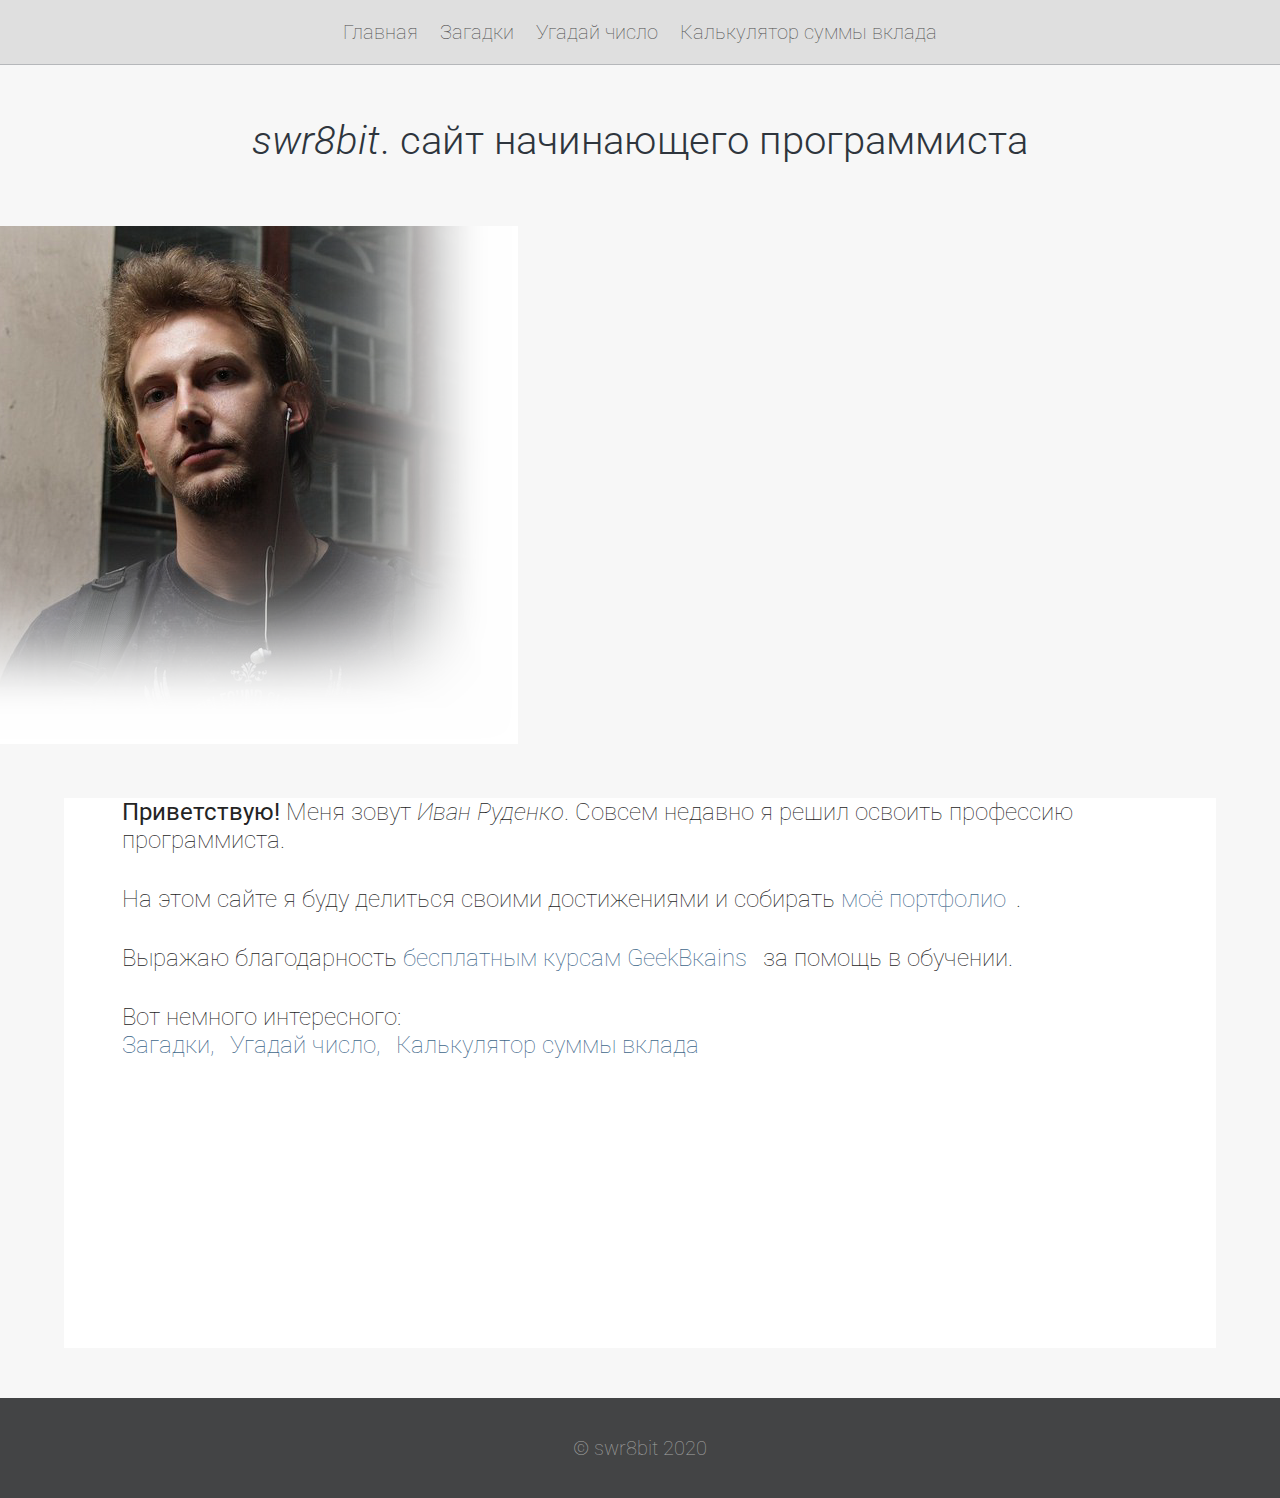
<file: index.html>
<!DOCTYPE html>
<html>
<head>
	<meta charset="utf-8">
	<title>swr8bit</title>
	<link rel="stylesheet" href="style.css"> 
</head>
<body>

<div class="content">
	<div class="header">
		<a href="index.html">Главная</a>
		<a href="puzzle.html">Загадки</a>
		<a href="guess.html">Угадай число</a>
		<a href="money.html">Калькулятор суммы вклада</a>
	</div>

	<h1><i>swr8bit</i>. cайт начинающего программиста</h1>

	<div class="center">
	<img src="img/photo.png">
		<div class="box_text">

			<p><b>Приветствую!</b> Меня зовут <i>Иван Руденко</i>. Совсем недавно я решил освоить профессию программиста.</p>

			<p>На этом сайте я буду делиться своими достижениями и собирать <a href="#">моё портфолио</a>.</p>

			<p>Выражаю благодарность <a href="https://stayhome.geekbrains.ru/">бесплатным курсам GeekBкains</a> за помощь в обучении.</p>
			<p>Вот немного интересного:<br>
				<a href="puzzle.html">Загадки,</a>
				<a href="guess.html">Угадай число,</a>
				<a href="money.html">Калькулятор суммы вклада</a>
			</p>
		</div>
	</div>
</div>
<div class="footer">
&copy; swr8bit	2020
</div>



</body>
</html>
</file>
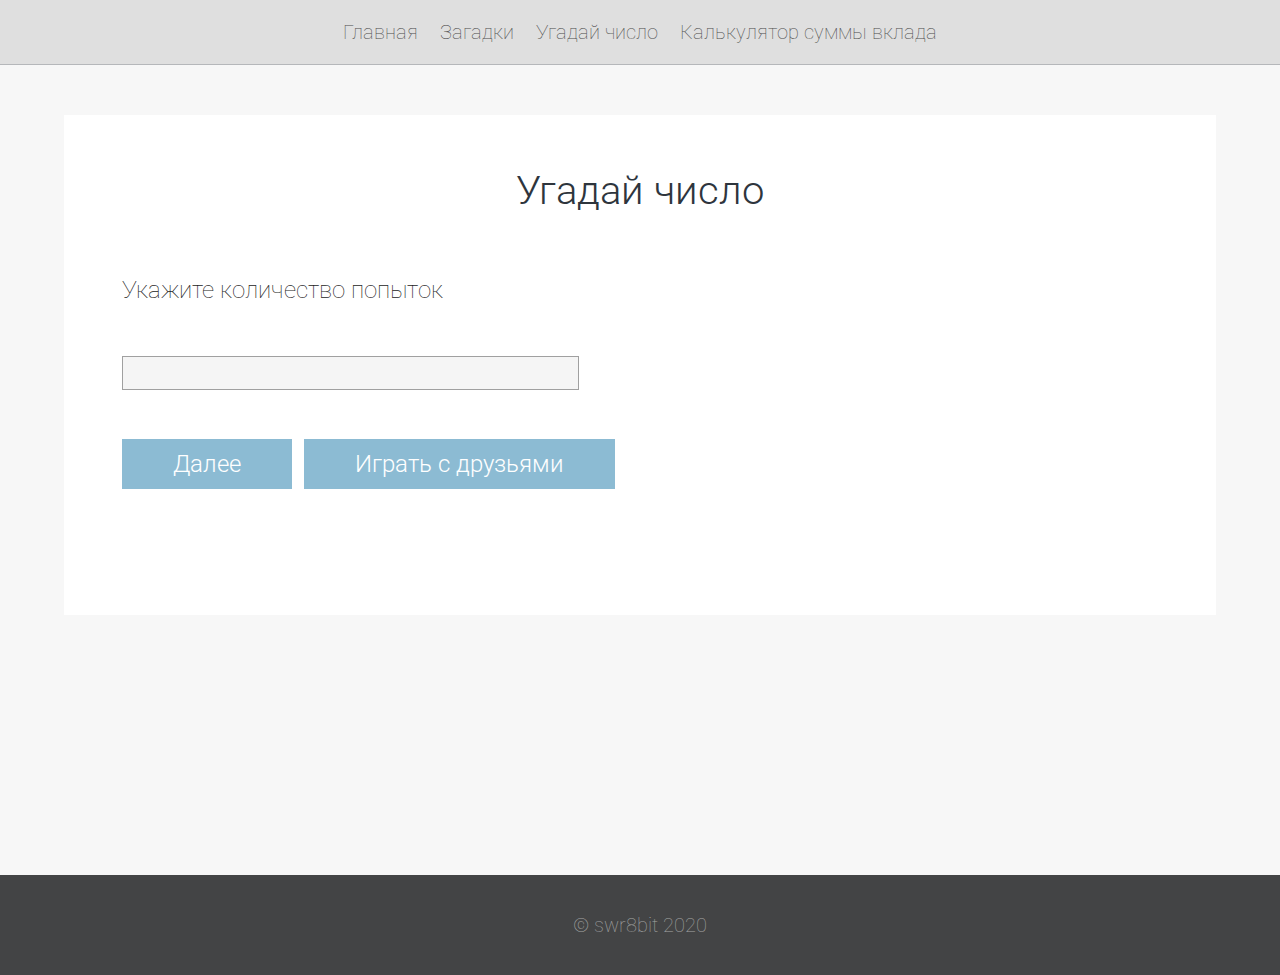
<file: guess.html>
<!DOCTYPE html>
<html>

<head>
    <meta charset="utf-8">
    <title>swr8bit</title>
    <link rel="stylesheet" href="style.css">
    <script type="text/javascript">
        var answer = parseInt(Math.random() * 100);
        var tryCount = 0;
        var maxTryCount;
        var user1name;
        var user2name;

        function retry() {
            window.location.reload();
        }

        function readInt(id) {
            return +document.getElementById(id).value;
        }

        function readText(id) {
            return document.getElementById(id).value;
        }

        function write(id, text) {
            document.getElementById(id).innerHTML = text;
        }

        function hide(id) {
            document.getElementById(id).style.display = "none";
        }

        function tryCountSelect() {
            ///TODO спросить у пользователей имена, слелать для одного, либо вдвоем
            maxTryCount = readInt("maxTryCount");
            document.getElementById("info1").style.display = "block";
            document.getElementById("user1name").style.display = "block";
            document.getElementById("info2").style.display = "block";
            document.getElementById("user2name").style.display = "block";
            document.getElementById("tryCountSelectButton").style.display = "inline-block";
            hide("askTryCounts");
            hide("maxTryCount");
            hide("meetingButton");
            hide("altPlayButton");
        }

        function meeting() {
            user1name = readText("user1name");
            user2name = readText("user2name");
            write("info1", ("Введите число от 1 до 100 в свое поле<br> <br>" + user1name));
            write("info2", user2name);
            document.getElementById("userAnswer1").style.display = "block";
            document.getElementById("userAnswer2").style.display = "block";
            document.getElementById("checkButton").style.display = "inline-block";
            hide("tryCountSelectButton");
            hide("user1name");
            hide("user2name");
        }

        function guess() {
            tryCount++
            var userAnswer1 = readInt("userAnswer1");
            var userAnswer2 = readInt("userAnswer2");
            if (userAnswer1 == answer) {
                write("info1", "<b>Поздравляю, " + user1name + ", вы угадали!<b>");
                hide("checkButton");
                hide("userAnswer1");
                document.getElementById("retryButton").style.display = "inline-block";
            }
            if (userAnswer2 == answer) {
                write("info2", "<b>Поздравляю, " + user2name + ", вы угадали!<b>");
                hide("checkButton");
                hide("userAnswer2");
                document.getElementById("retryButton").style.display = "inline-block";

            }
            if (userAnswer1 > answer) {
                write("info1", (user1name + ", вы ввели слишком большое число."));
            }
            if (userAnswer1 < answer) {
                write("info1", (user1name + ", вы ввели слишком маленькое число."));
            }
            if (userAnswer2 > answer) {
                write("info2", (user2name + ", вы ввели слишком большое число."));
            }
            if (userAnswer2 < answer) {
                write("info2", (user2name + ", вы ввели слишком маленькое число."));
            }
            write("info", "Попробуйте еще раз!<br>Осталось попыток: " + (maxTryCount - tryCount));
            if (tryCount >= maxTryCount || userAnswer1 == answer || userAnswer2 == answer) {
                write("info", "<b>Игра окончена.<br>Если кто не понял, правильный ответ был " + answer);
                hide("checkButton");
                hide("userAnswer1");
                hide("userAnswer2");
                document.getElementById("retryButton").style.display = "inline-block";
            }
            return;

        }

        function guess1() {

            var maxPlayerNum = +prompt("Интерактивная игра \"Отгадай число\"\nВведите число игроков.");
            var playerNum = 1;
            var maxTryCount = +prompt("Введите количество попыток, \"0\" - неограничено.");

            if (maxTryCount == 0) {
                maxTryCount = Infinity;
            }

            var tryCount = 0;

            while (tryCount < maxTryCount) {


                if (playerNum == 1 && tryCount != 0 && maxPlayerNum != 1) {
                    alert("Никто не угадал!\nПереход хода к Игроку " + playerNum);
                }

                if (maxTryCount != Infinity) {
                    var userAnswer = prompt("Игрок " + playerNum + ", отгадайте число от 1 до 100\nУ вас осталось " + (maxTryCount - tryCount) + " попыток.\n\"q\" - прервать игру.");
                } else {
                    userAnswer = prompt("Игрок " + playerNum + ", отгадайте число от 1 до 100\nУ вас неограниченое количество попыток!\n\"q\" - прервать игру.");
                }

                if (userAnswer == "q") {
                    alert("Игрок " + playerNum + " прервал игру.");
                    break;
                }
                userAnswer = parseInt(userAnswer);

                if (userAnswer == answer) {
                    alert("Поздравляем, Игрок " + playerNum + ", вы победили!");
                    break;

                } else if (userAnswer > answer) {
                    alert("Игрок " + playerNum + ", вы ввели слишком большое число");
                } else if (userAnswer < answer) {
                    alert("Игрок " + playerNum + ", вы ввели слишком маленькое число");
                }

                if (playerNum == maxPlayerNum) {
                    tryCount++;
                }
                if (playerNum == maxPlayerNum) {
                    playerNum = 1;
                } else {
                    playerNum++;
                }
            }

            alert("Игра окончена.\nЕсли кто не понял, правильный ответ был " + answer);


        }
    </script>

</head>

<body>

    <div class="content">
        <div class="header">
            <a href="index.html">Главная</a>
            <a href="puzzle.html">Загадки</a>
            <a href="guess.html">Угадай число</a>
            <a href="money.html">Калькулятор суммы вклада</a>
        </div>
        <div class="contentWrap">
            <div class="content">
                <div class="center">

                    <h1>Угадай число</h1>

                    <div class="box">

                        <br>
                        <p id="askTryCounts">Укажите количество попыток<br><br></p>
                        <input type="text" id="maxTryCount">
                        <br>


                        <p id="info1" style="display:none;">Представьтесь.<br> <br>Игрок 1:</p>
                        <input type="text" style="display:none;" id="userAnswer1">
                        <input type="text" style="display:none;" id="user1name">

                        <p id="info2" style="display:none;">Игрок 2:</p>
                        <input type="text" style="display:none;" id="userAnswer2">
                        <input type="text" style="display:none;" id="user2name">

                        <p id="info"></p>
                        <a href="#" onClick="tryCountSelect();" id="meetingButton">Далее</a>
                        <a href="#" onClick="meeting();" style="display:none;" id="tryCountSelectButton">Начать</a>
                        <a href="#" onClick="guess();" style="display:none;" id="checkButton">Проверить</a>
                        <a href="#" onClick="retry();" style="display:none;" id="retryButton">Заново</a>
                        <a href="#" onClick="guess1();" id="altPlayButton">Играть с друзьями</a>
                    </div>

                </div>
            </div>
        </div>

    </div>
    <div class="footer">
        &copy; swr8bit 2020
    </div>



</body>

</html>
</file>
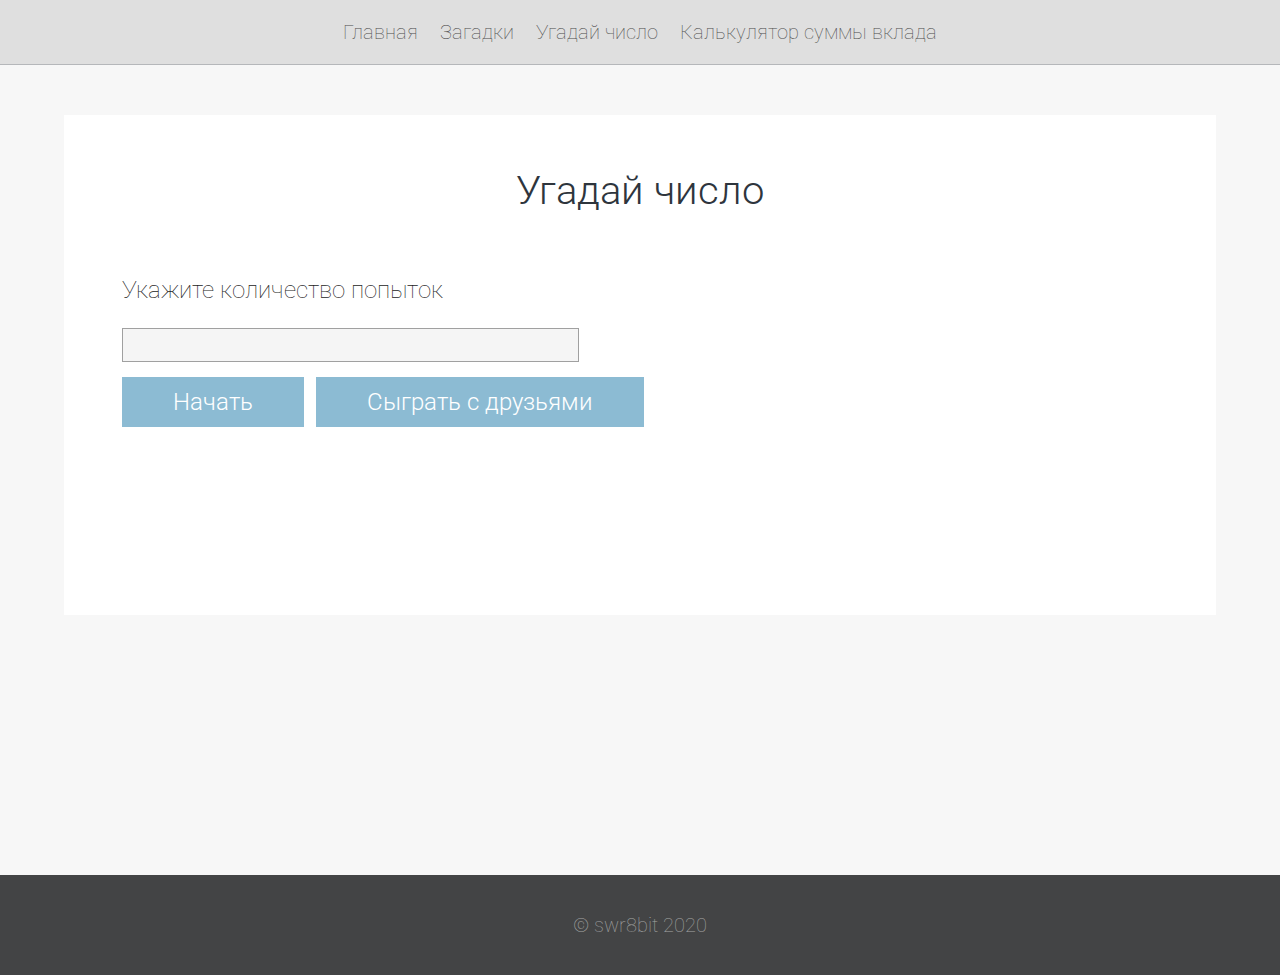
<file: guess1.html>
<!DOCTYPE html>
<html>

<head>
    <meta charset="utf-8">
    <title>swr8bit</title>
    <link rel="stylesheet" href="style.css">
    <script type="text/javascript">
        var answer = parseInt(Math.random() * 100);
        var tryCount = 0;
        var maxTryCount;

        function tryCountSelect() {
            maxTryCount = readInt("maxTryCount");
            hide("askTryCounts");
            hide("maxTryCount");
            hide("tryCountSelectButton");
            hide("altPlayButton");
            document.getElementById("info").style.display = "block";
            document.getElementById("userAnswer").style.display = "block";
            document.getElementById("button").style.display = "inline-block";
        }

        function retry() {
            window.location.reload();
        }

        function readInt(id) {
            return +document.getElementById(id).value;
        }

        function write(id, text) {
            document.getElementById(id).innerHTML = text;
        }

        function hide(id) {
            document.getElementById(id).style.display = "none";
        }

        function guess() {
            tryCount++
            var userAnswer = readInt("userAnswer");
            if (userAnswer == answer) {
                write("info", "<b>Поздравляю,вы угадали!<b>");
                hide("button");
                hide("userAnswer");
                document.getElementById("retryButton").style.display = "inline-block";
            } else if (tryCount >= maxTryCount) {
                write("info", "<b>Вы проиграли<br>Правильный ответ: " + answer + "<b>");
                hide("button");
                hide("userAnswer");
                document.getElementById("retryButton").style.display = "inline-block";
            } else if (userAnswer > answer) {
                write("info", "Вы ввели слишком большое число<br>Попробуйте еще раз. Осталось попыток: " + (maxTryCount - tryCount) + "<br>Введите число от 1 до 100:");
            } else if (userAnswer < answer) {
                write("info", "Вы ввели слишком маленькое число.<br>Попробуйте еще раз. Осталось попыток: " + (maxTryCount - tryCount) + "<br>Введите число от 1 до 100:");
            }
        }

        function guess1() {

            var maxPlayerNum = +prompt("Интерактивная игра \"Отгадай число\"\nВведите число игроков.");
            var playerNum = 1;
            var maxTryCount = +prompt("Введите количество попыток, \"0\" - неограничено.");

            if (maxTryCount == 0) {
                maxTryCount = Infinity;
            }

            var tryCount = 0;

            while (tryCount < maxTryCount) {


                if (playerNum == 1 && tryCount != 0 && maxPlayerNum != 1) {
                    alert("Никто не угадал!\nПереход хода к Игроку " + playerNum);
                }

                if (maxTryCount != Infinity) {
                    var userAnswer = prompt("Игрок " + playerNum + ", отгадайте число от 1 до 100\nУ вас осталось " + (maxTryCount - tryCount) + " попыток.\n\"q\" - прервать игру.");
                } else {
                    userAnswer = prompt("Игрок " + playerNum + ", отгадайте число от 1 до 100\nУ вас неограниченое количество попыток!\n\"q\" - прервать игру.");
                }

                if (userAnswer == "q") {
                    alert("Игрок " + playerNum + " прервал игру.");
                    break;
                }
                userAnswer = parseInt(userAnswer);

                if (userAnswer == answer) {
                    alert("Поздравляем, Игрок " + playerNum + ", вы победили!");
                    break;

                } else if (userAnswer > answer) {
                    alert("Игрок " + playerNum + ", вы ввели слишком большое число");
                } else if (userAnswer < answer) {
                    alert("Игрок " + playerNum + ", вы ввели слишком маленькое число");
                }

                if (playerNum == maxPlayerNum) {
                    tryCount++;
                }
                if (playerNum == maxPlayerNum) {
                    playerNum = 1;
                } else {
                    playerNum++;
                }
            }

            alert("Игра окончена.\nЕсли кто не понял, правильный ответ был " + answer);


        }
    </script>

</head>

<body>

    <div class="content">
        <div class="header">
            <a href="index.html">Главная</a>
            <a href="puzzle.html">Загадки</a>
            <a href="guess.html">Угадай число</a>
            <a href="money.html">Калькулятор суммы вклада</a>
        </div>
        <div class="contentWrap">
            <div class="content">
                <div class="center">

                    <h1>Угадай число</h1>

                    <div class="box">

                        <br>
                        <p id="askTryCounts">Укажите количество попыток</p>
                        <input type="text" id="maxTryCount">
                        <br>
                        <a href="#" onClick="tryCountSelect();" id="tryCountSelectButton">Начать</a>


                        <p id="info" style="display:none;">Угадайте число от 1 до 100</p>
                        <input type="text" style="display:none;" id="userAnswer">

                        <a href="#" onClick="guess();" style="display:none;" id="button">Проверить</a>
                        <a href="#" onClick="retry();" style="display:none;" id="retryButton">Заново</a>

                        <a href="#" onClick="guess1();" id="altPlayButton">Сыграть с друзьями</a>
                    </div>

                </div>
            </div>
        </div>

    </div>
    <div class="footer">
        &copy; swr8bit 2020
    </div>



</body>

</html>
</file>
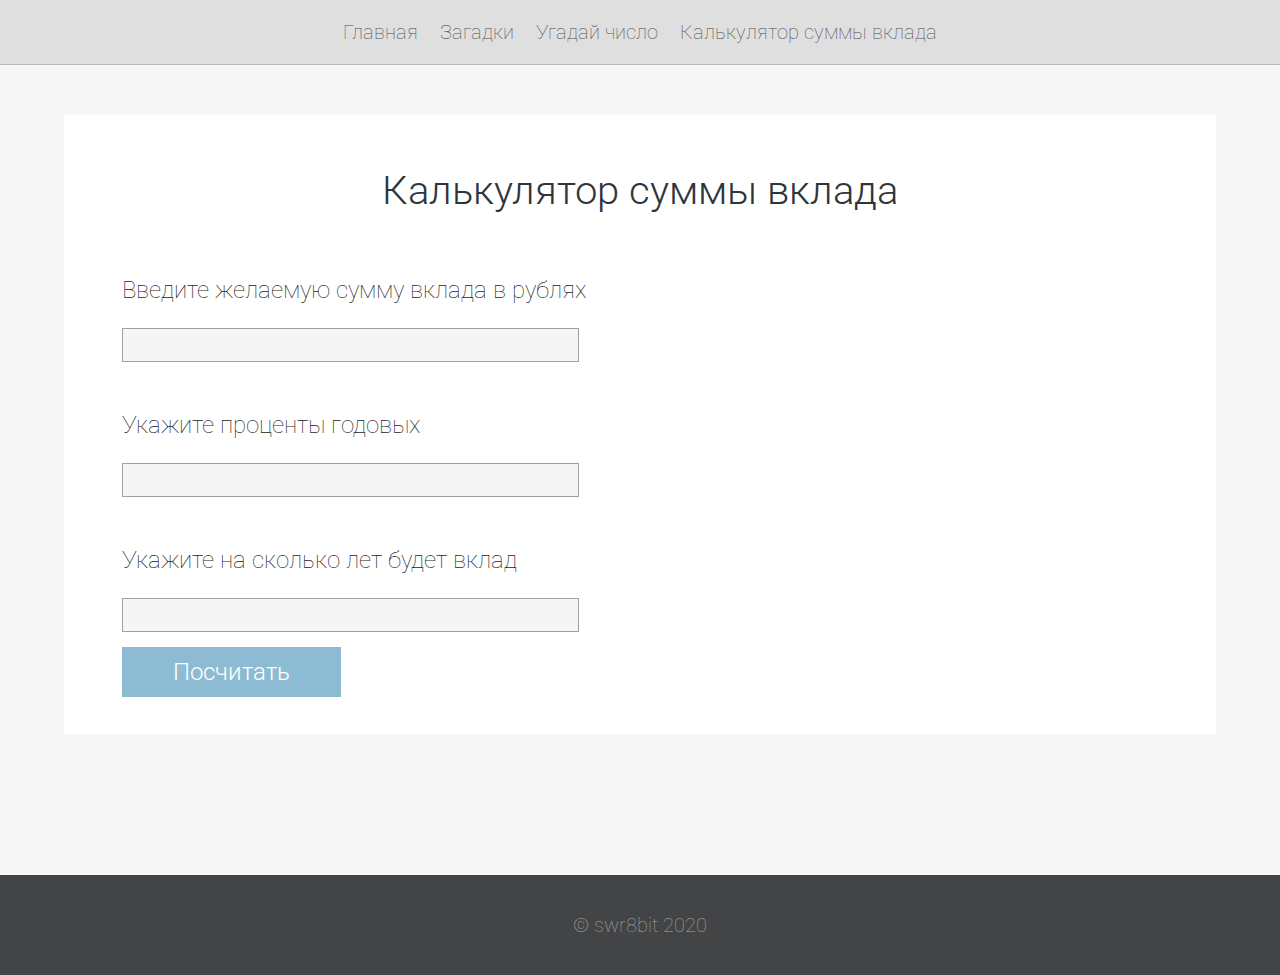
<file: money.html>
<!DOCTYPE html>
<html>

<head>
    <meta charset="utf-8">
    <title>swr8bit</title>
    <link rel="stylesheet" href="style.css">
    <script type="text/javascript">
        var result = "<b>Изменение cуммы по годам:<b><br><br>";

        function readInt(id) {
            return +document.getElementById(id).value;
        }

        function write(id, text) {
            document.getElementById(id).innerHTML = text;
        }

        function hide(id) {
            document.getElementById(id).style.display = "none";
        }

        function detail() {
            write("info", result);
        }

        function retry() {
            window.location.reload();
        }

        function calculate() {
            var sum = readInt("rub");
            for (years = 1; years <= readInt("maxYears"); years++) {
                sum = sum + (sum * readInt("percent") / 100);
                result += "<b>" + years + "-й год: " + sum.toFixed(2) + " рублей<b><br>";
            }
            hide("rub");
            hide("percent");
            hide("maxYears");
            hide("ask1");
            hide("ask2");
            hide("ask3");
            hide("button");
            write("info", "<b>Через <b>" + readInt("maxYears") + " лет сумма вклада составит<br>" + sum.toFixed(2) + " рублей.<b>");
            write("button", "Пересчитать")
            document.getElementById("detailButton").style.display = "inline-block";
            document.getElementById("retryButton").style.display = "inline-block";
        }
    </script>

</head>

<body>

    <div class="content">
        <div class="header">
            <a href="index.html">Главная</a>
            <a href="puzzle.html">Загадки</a>
            <a href="guess.html">Угадай число</a>
            <a href="money.html">Калькулятор суммы вклада</a>
        </div>
        <div class="contentWrap">
            <div class="content">
                <div class="center">

                    <h1>Калькулятор суммы вклада</h1>

                    <div class="box">

                        <br>
                        <p id="info"></p>
                        <p id="ask1">Введите желаемую сумму вклада в рублях</p>
                        <input type="text" id="rub">

                        <p id="ask2">Укажите проценты годовых</p>
                        <input type="text" id="percent">

                        <p id="ask3">Укажите на сколько лет будет вклад</p>
                        <input type="text" id="maxYears">

                        <br>
                        <a href="#" onClick="calculate();" id="button">Посчитать</a>

                        <a href="#" onClick="detail();" style="display:none;" id="detailButton"><b>Подробно<b></a>

                        <a href="#" onClick="retry();" style="display:none;" id="retryButton">Заново</a>
                    </div>

                </div>
            </div>
        </div>

    </div>
    <div class="footer">
        &copy; swr8bit 2020
    </div>



</body>

</html>
</file>
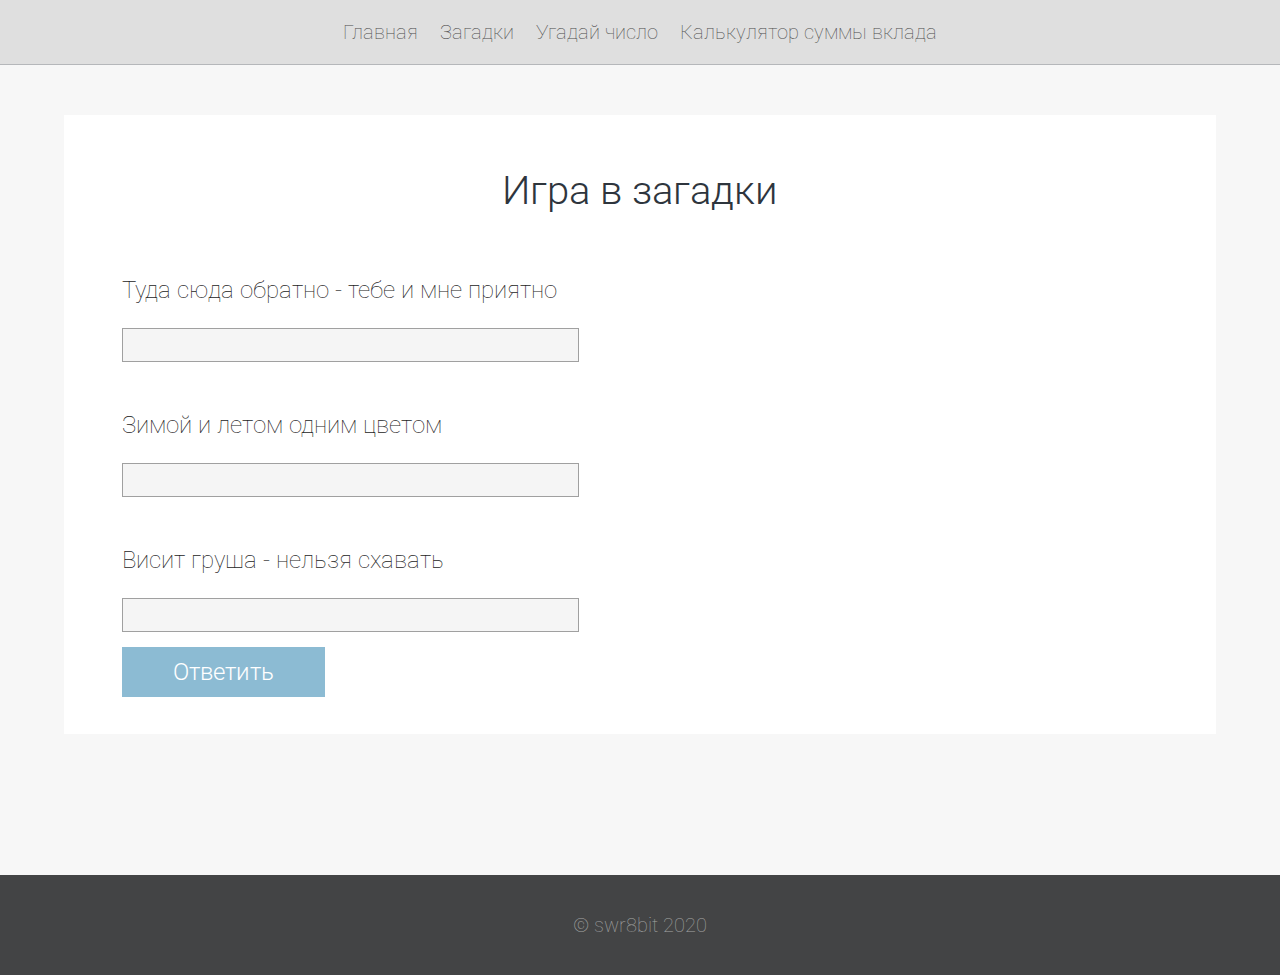
<file: puzzle.html>
<!DOCTYPE html>
<html>

<head>
    <meta charset="utf-8">
    <title>swr8bit</title>
    <link rel="stylesheet" href="style.css">
    <script type="text/javascript">
        function checkAnswer(inputId, answers) {
            var userAnswer = document.getElementById(inputId).value;
            userAnswer = userAnswer.toLowerCase();
            if (answers.includes(userAnswer) == true) {
                answerCount++;
            } else {
                noAnswerCount++;
            }
        }

        function write(id, text) {
            document.getElementById(id).innerHTML = text;
        }

        function hide(id) {
            document.getElementById(id).style.display = "none";
        }

        function retry() {
            window.location.reload();
        }

        function win() {
            write("info", "Вы выиграли. количество отгаданых загадок - " + answerCount);
            hide("userAnswer1");
            hide("userAnswer2");
            hide("userAnswer3");
            hide("ask1");
            hide("ask2");
            hide("ask3");
            hide("button");

            document.getElementById("retryButton").style.display = "inline-block";
        }

        function loss() {
            write("info", "Проигрыш. Количество правильных ответов - " + answerCount);
            hide("userAnswer1");
            hide("userAnswer2");
            hide("userAnswer3");
            hide("ask1");
            hide("ask2");
            hide("ask3");
            hide("button");

            document.getElementById("retryButton").style.display = "inline-block";
        }

        function checkAnswers() {
            checkAnswer("userAnswer1", askNum[0]);
            checkAnswer("userAnswer2", askNum[1]);
            checkAnswer("userAnswer3", askNum[2]);
            if (answerCount > noAnswerCount) {
                win();
            } else {
                loss();
            }

        }

        var askMatrix = [
            ["Висит груша - нельзя схавать", "лампа", "лампочка"],
            ["Зимой и летом одним цветом", "ель", "елка", "ёлка", "саша белый"],
            ["Без окон без дверей полна горница людей", "огурец", "огурчик"],
            ["Туда сюда обратно - тебе и мне приятно", "качели", "качеля"],
            ["Не лает, не кусает, а в дом не пускает", "замок"]
        ];

        var answerCount = 0;
        var noAnswerCount = 0;
        var askNum = [];
        var n;

        while (askNum.length < 3) {
            n = parseInt(Math.random() * (askMatrix.length - 1));
            askNum.push(askMatrix[n]);
            askMatrix.splice(n, 1);
        }
    </script>

</head>

<body>

    <div class="content">
        <div class="header">
            <a href="index.html">Главная</a>
            <a href="puzzle.html">Загадки</a>
            <a href="guess.html">Угадай число</a>
            <a href="money.html">Калькулятор суммы вклада</a>
        </div>
        <div class="contentWrap">
            <div class="content">
                <div class="center">

                    <h1>Игра в загадки</h1>

                    <div class="box">


                        <p id="info"></p>

                        <p id="ask1">
                            <script>
                                document.write(askNum[0][0]);
                            </script>
                        </p>
                        <input type="text" id="userAnswer1">

                        <p id="ask2">
                            <script>
                                document.write(askNum[1][0]);
                            </script>
                        </p>
                        <input type="text" id="userAnswer2">

                        <p id="ask3">
                            <script>
                                document.write(askNum[2][0]);
                            </script>
                        </p>
                        <input type="text" id="userAnswer3">

                        <br>
                        <a href="#" onClick="checkAnswers();" id="button">Ответить</a>

                        <a href="#" onClick="retry();" style="display:none;" id="retryButton">Заново</a>

                    </div>

                </div>
            </div>
        </div>

    </div>
    <div class="footer">
        &copy; swr8bit 2020
    </div>



</body>

</html>
</file>
<file: style.css>
@import url(https://fonts.googleapis.com/css?family=Roboto:400,100,100italic,300,300italic,400italic,500,500italic,700,700italic,900,900italic);
* {
    margin: 0;
    padding: 0;
    box-sizing: border-box;
}

body {
    background-color: #f7f7f7;
    font-family: 'Roboto', sans-serif;
}

.header {
    width: 100%;
    border-bottom: 1px solid #b5b7ba;
    background-color: #dfdfdf;
    margin: 0 auto;
    min-height: 32px;
    text-align: center;
    padding: 8px 8px;
}

.header .selected {
    color: #000;
}

.center {
    margin: 0 auto;
}

.header a {
    color: #4d4d4d;
    font-size: 20px;
    font-weight: 100;
    text-align: left;
    text-decoration: none;
    text-align: center;
    line-height: 32px;
    display: inline-block;
    padding: 8px;
    border-left: 1px solid #dfdfdf;
    border-right: 1px solid #dfdfdf;
}

.header a:hover {
    text-shadow: 0 0 .67px #4d4d4d, 0 0 .67px #4d4d4d;
    background-color: #f7f7f7;
    border-radius: 4px;
    border-left: 1px solid #b5b7ba;
    border-right: 1px solid #b5b7ba;
}

.header span {
    padding: 0 38px;
}

.content {
    width: 100%;
    margin: 0 auto;
    min-height: calc(100vh - 140px);
}

.content h1 {
    width: 100%;
    float: left;
    text-align: center;
    color: #2e353d;
    font-size: 40px;
    font-weight: 300;
    margin-top: 52px;
    margin-bottom: 62px;
}

.content h3 {
    color: #242424;
    font-size: 24px;
    font-weight: 300;
    text-align: left;
    margin-bottom: 31px;
}

.content h5 {
    color: #242424;
    font-size: 26px;
    text-align: left;
}

.content .box_text img {
    width: 289px;
    margin-bottom: 28px;
    margin-right: 28px;
    float: left;
}

.box_text {
    background-color: #ffffff;
    width: 90%;
    min-height: 550px;
    margin: 50px auto 50px auto;
    padding-left: 58px;
    padding-bottom: 87px;
    padding-right: 48px;
}

.box_text p {
    color: #242424;
    font-size: 24px;
    font-weight: 100;
    text-align: left;
    margin-bottom: 31px;
}

.box_text a {
    color: #40678a;
    font-size: 24px;
    font-weight: 100;
    text-align: center;
    text-decoration: none;
    padding-right: 10px;
}

.box_text a:hover {
    text-shadow: 0 0 .67px #4d4d4d, 0 0 .67px #4d4d4d;
    color: #4d4d4d;
}

.media {
    margin-right: 0;
}

.box,
.box_files {
    background-color: #ffffff;
    width: 90%;
    min-height: 500px;
    margin: 50px auto 50px auto;
    padding-top: 38px;
    padding-right: 48px;
    padding-bottom: 87px;
    padding-left: 58px;
}

.box p {
    color: #242424;
    font-size: 24px;
    font-weight: 100;
    text-align: left;
    margin-top: 34px;
    margin-bottom: 24px;
}

.box input {
    border: 1px solid #a0a0a0;
    background-color: #f5f5f5;
    width: 457px;
    height: 34px;
    padding-left: 10px;
    font-size: 20px;
    font-weight: 100;
    margin-bottom: 15px;
}

.box .button {
    display: block;
    width: initial;
    height: initial;
    float: left;
    background-color: #8cbbd3;
    color: #ffffff;
    font-family: 'Roboto', sans-serif;
    font-size: 24px;
    font-weight: 300;
    text-align: center;
    text-decoration: none;
    margin-right: 12px;
    margin-bottom: 30px;
    padding: 11px 51px;
}

.box .button:hover {
    background-color: #5ba1d3;
}

.box a {
    display: block;
    float: left;
    background-color: #8cbbd3;
    color: #ffffff;
    font-size: 24px;
    font-weight: 300;
    text-align: center;
    text-decoration: none;
    margin-right: 12px;
    margin-bottom: 30px;
    padding: 11px 51px;
}

.box a:hover {
    background-color: #5ba1d3;
}

.box_files p {
    color: #242424;
    font-size: 24px;
    font-weight: 100;
    text-align: left;
    margin-bottom: 31px;
}

.box_files a {
    color: #40678a;
    font-size: 24px;
    font-weight: 100;
    text-align: center;
    text-decoration: none;
    margin-right: 20px;
}

.box_files a:hover {
    text-shadow: 0 0 .67px #4d4d4d, 0 0 .67px #4d4d4d;
    color: #4d4d4d;
}

.footer {
    background-color: #434445;
    width: 100%;
    float: left;
    height: 100px;
    text-align: center;
    color: #a4a4a4;
    font-size: 20px;
    font-weight: 100;
    line-height: 100px;
}

.footer a {
    color: inherit;
}
</file>
